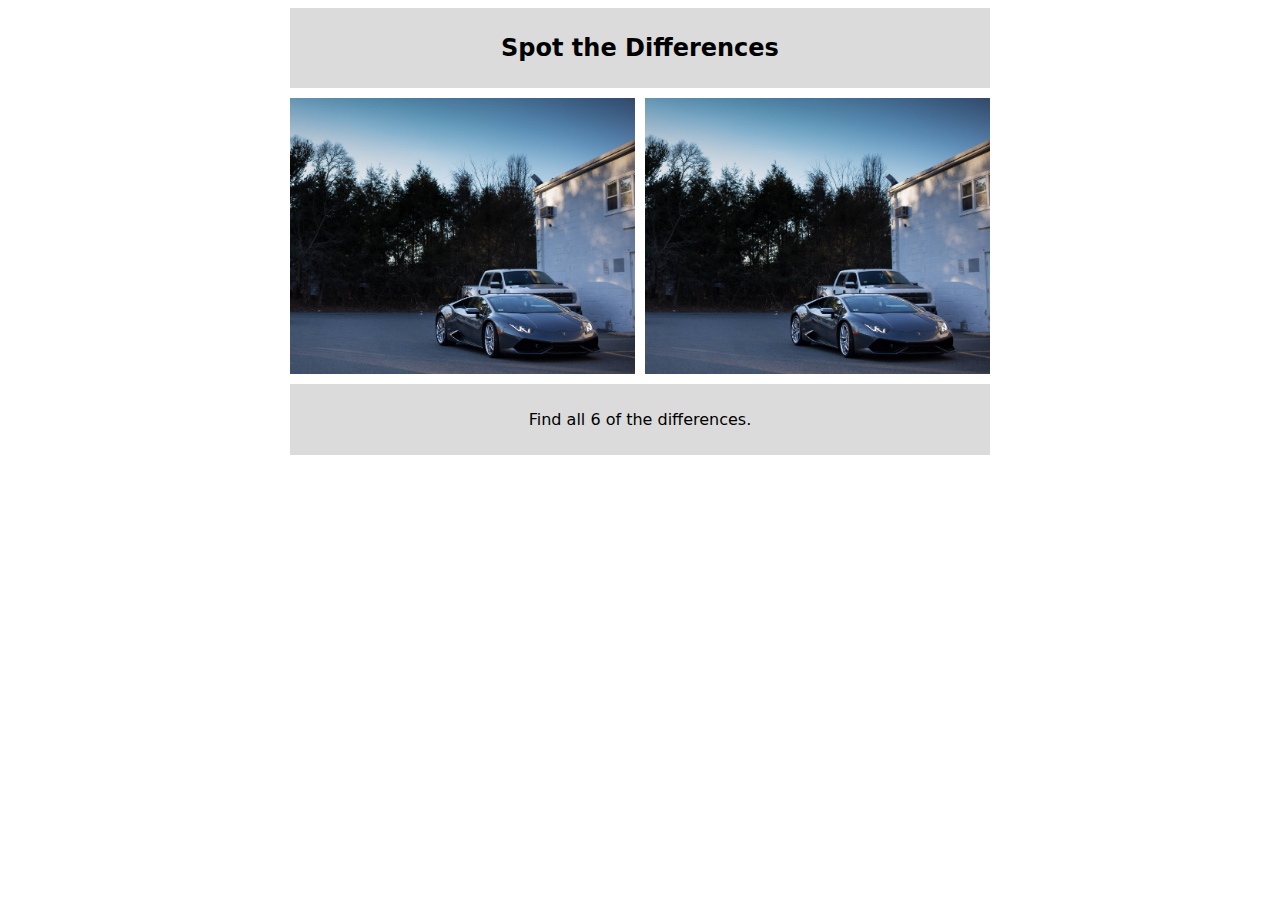
<file: index.html>
<!doctype html>
<html>
<head>
	<meta charset="UTF-8">
	<title>Spot the differences</title>
	<link href="stylesheet.css" rel="stylesheet" type="text/css">
</head>

<body>
	<div class="header">
    	<h1>Spot the Differences</h1>
    </div>
    <div class="container">
    	<div class="game">

        	<div class="image1">
            	<img class="pic" src="testImage1.jpg">
            </div>

            <div class="image2">
            	<img class="pic" src="testImage2.jpg">
            </div>

          <div class="statusInitial">
            	<!--<p>Find all the differences.</p>-->
          </div>
        <a style="display:block" href="adminPanel.html">
			<div class="next disabled"><p>Next Question</p></div>
        </a>
        </div>
    </div>

    <script src="http://ajax.googleapis.com/ajax/libs/jquery/1.11.3/jquery.min.js"></script>
    <script src="app.js"></script>
</body>
</html>
</file>
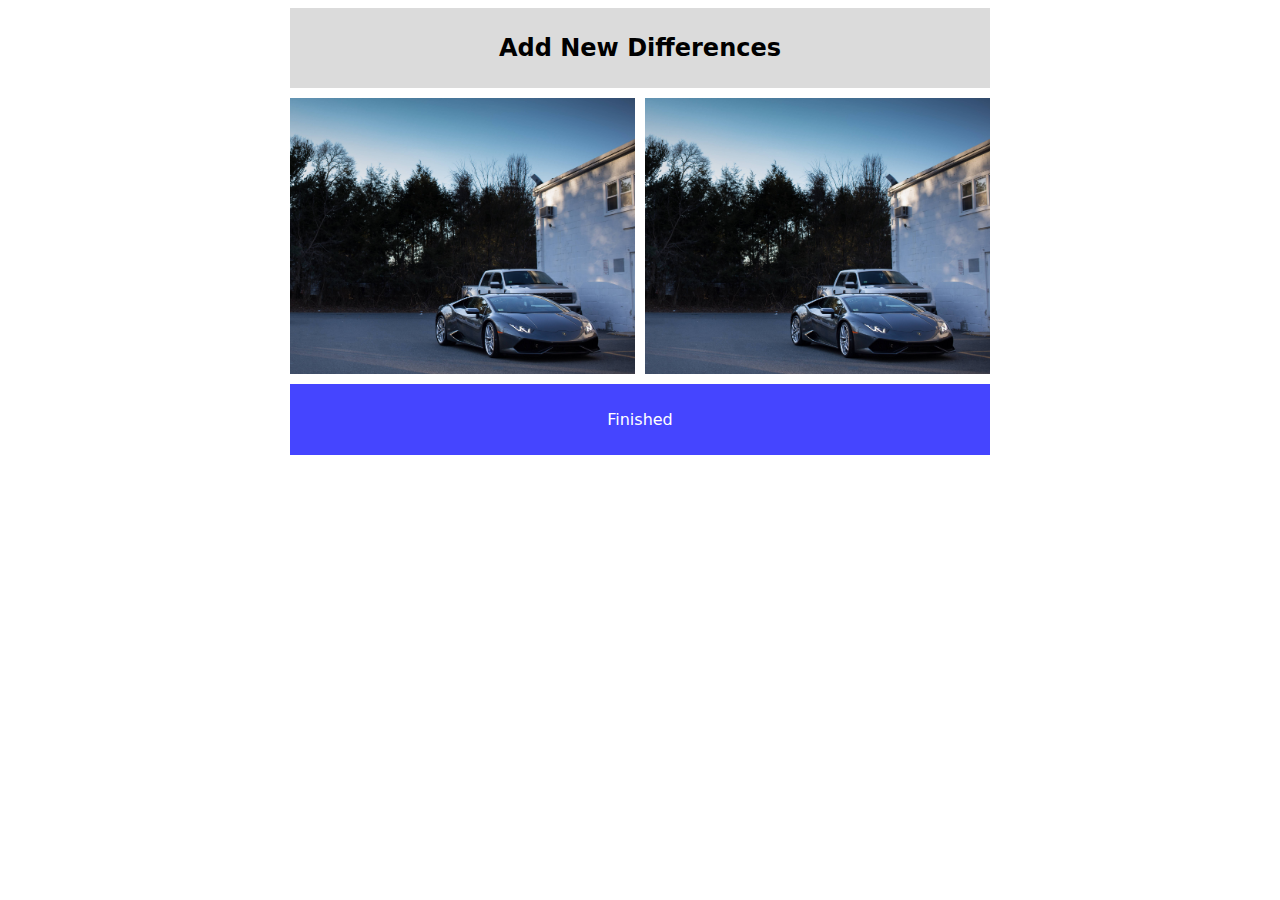
<file: adminPanel.html>
<!doctype html>
<html>
<head>
	<meta charset="UTF-8">
	<title>Spot the differences</title>
	<link href="stylesheet.css" rel="stylesheet" type="text/css">
    <link href="adminStylesheet.css" rel="stylesheet" type="text/css">

</head>

<body>
	<a style="display:block" href="index.html">
	<div class="header">
    	<h1>Add New Differences</h1>
    </div>
    </a>
    <div class="container">
    	<div class="game">

        	<div class="image1">
            	<img class="picAdd" src="testImage2.jpg">
            </div>

            <div class="image2">
            	<img class="picAdd" src="testImage2.jpg">
            </div>

          <!--<div class="statusInitial">
            	<p>Find all the differences.</p>
          </div>-->

          <div class="finished"><p>Finished</p></div>
        </div>
    </div>

    <!--<script src="http://ajax.googleapis.com/ajax/libs/jquery/1.11.3/jquery.min.js"></script>-->
    <script src="http://ajax.googleapis.com/ajax/libs/jquery/1.11.3/jquery.min.js"></script>
    <script src="admin_app.js"></script>
</body>
</html>
</file>
<file: stylesheet.css>
@charset "UTF-8";
/* CSS Document */

body{
	font-family:Segoe, "Segoe UI", "DejaVu Sans", "Trebuchet MS", Verdana, sans-serif;
}
h1{
	font-size: 24px;
	text-align:center;
}

.header{
	width: 680px;
	padding:10px;
	margin: auto;
	background-color:#DBDBDB; 
}

.container{
	margin:auto;
	width:700px;
}

.image1, .image2{
	display: inline;
	margin-top: 10px;
	width: 345px;
	position: relative;
	margin-bottom: 10px;
	overflow:hidden;
	font-size:0px;
}

.image1{
	float:left;
	
}
.image2{
	float:right;
}

.statusInitial{
	clear:both;
	margin-bottom:10px;
	padding:10px;
	background-color:#DBDBDB;
	font-size:16px;
	text-align:center;
}

.next{
	margin:auto;
	padding:10px;
	text-align:center;
	font-size:16px;
}

.disabled{
	display:none;
}
.active{
	background-color:#4545FF;
	cursor:pointer;
	display:block;
	color:white;
}

div.active:hover{
	background-color:#5858FF;
}

.difference{
	z-index:1;
	height:40px;
	width:40px;
	position:absolute;
	/*border:1px solid red;*/
}

.pic{
	max-width:100%;
}

a{
	text-decoration:none;
	color:black;
}
</file>
<file: adminStylesheet.css>
@charset "UTF-8";
/* CSS Document */

.picAdd{
	max-width:100%;
}

.newDifference{
	height:40px;
	width:40px;
	z-index:1;
	position:absolute;
}

.finished{
	clear:both;
	margin:auto;
	padding:10px;
	text-align:center;
	font-size:16px;
	background-color:#4545FF;
	cursor:pointer;
	display:block;
	color:white;
}

div.finished:hover{
	background-color:#5858FF;
}
</file>
